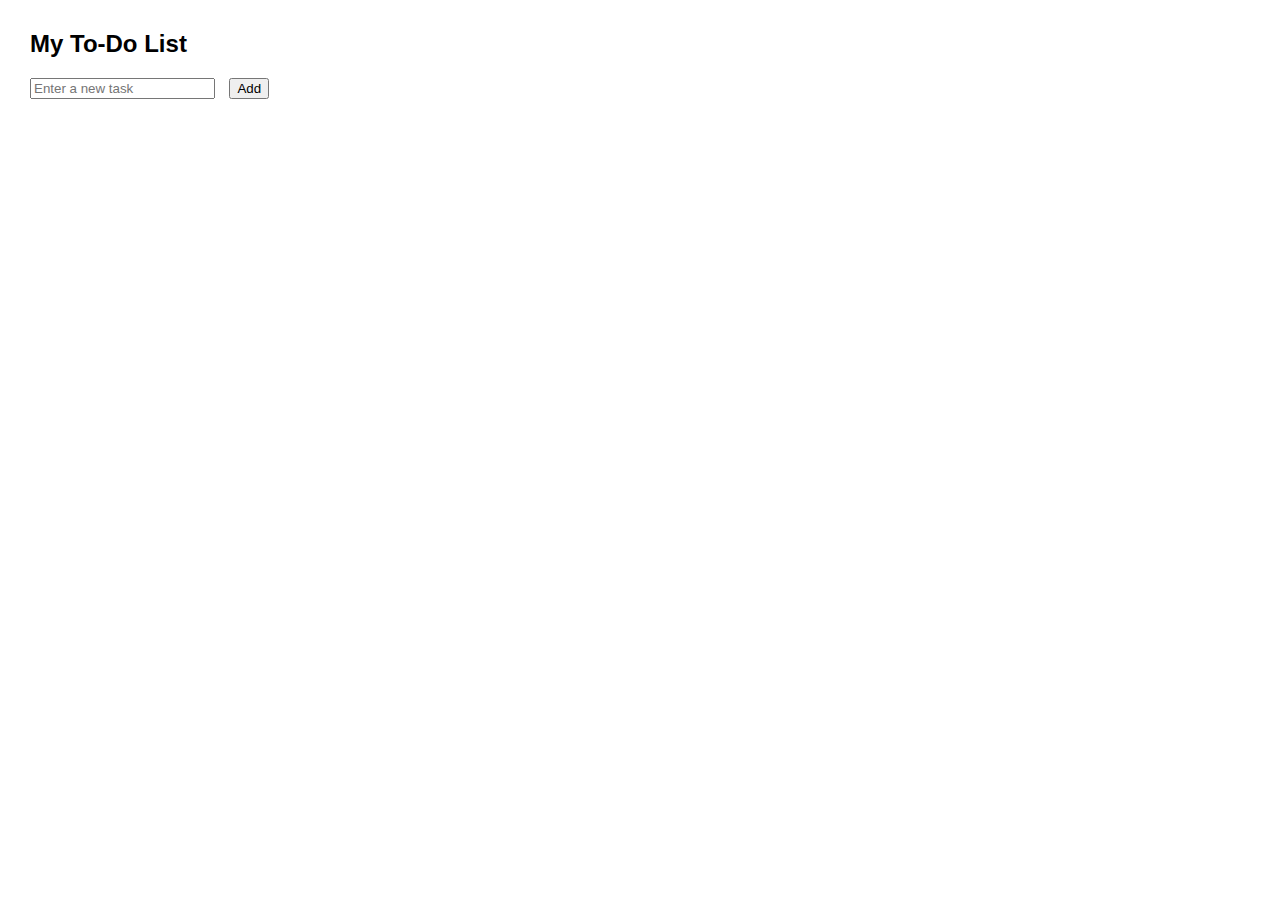
<file: New folder/do-list/do.html>
<!DOCTYPE html>
<html lang="en">
<head>
  <meta charset="UTF-8">
  <title>To-Do List</title>
  <style>
    body {
      font-family: Arial, sans-serif;
      margin: 30px;
    }
    ul {
      list-style-type: none;
      padding: 0;
    }
    li {
      background: #f2f2f2;
      margin: 5px 0;
      padding: 10px;
      border-radius: 5px;
    }
    button {
      margin-left: 10px;
    }
  </style>
</head>
<body>
  <h2>My To-Do List</h2>
  <input type="text" id="todoInput" placeholder="Enter a new task">
  <button onclick="addItem()">Add</button>
  
  <ul id="todoList"></ul>

  <script>
    function addItem() {
      const input = document.getElementById("todoInput");
      const task = input.value.trim();
      if (task === "") {
        alert("Please enter a task!");
        return;
      }
      const li = document.createElement("li");
      li.textContent = task;
      document.getElementById("todoList").appendChild(li);
      input.value = "";
    }
  </script>
</body>
</html>
</file>
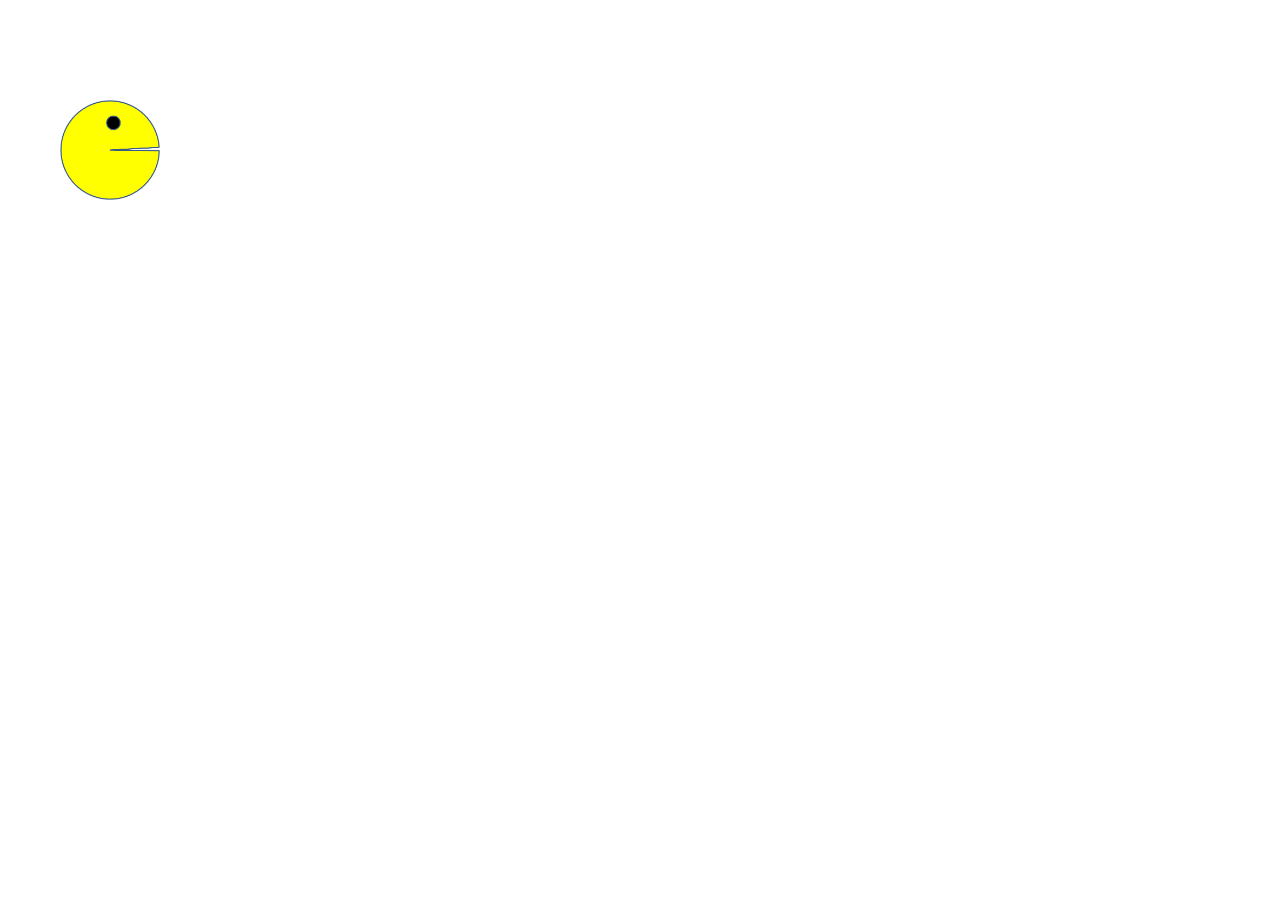
<file: New folder/Project1/PacMan3_1.html>
<!DOCTYPE html>
<html lang="en">
<head>
  <meta charset="UTF-8">
  <title>PacMan Animation</title>
  <style>
    #PacMan {
      position: absolute;
      left: 0;
      top: 100px;
    }
  </style>
</head>
<body>
  <!-- Start PacMan Image -->
  <img id="PacMan" src="PacMan1.png" width="100">

  <!-- JS file -->
  <script src="PacMan3_1.js"></script>
</body>
</html>
</file>
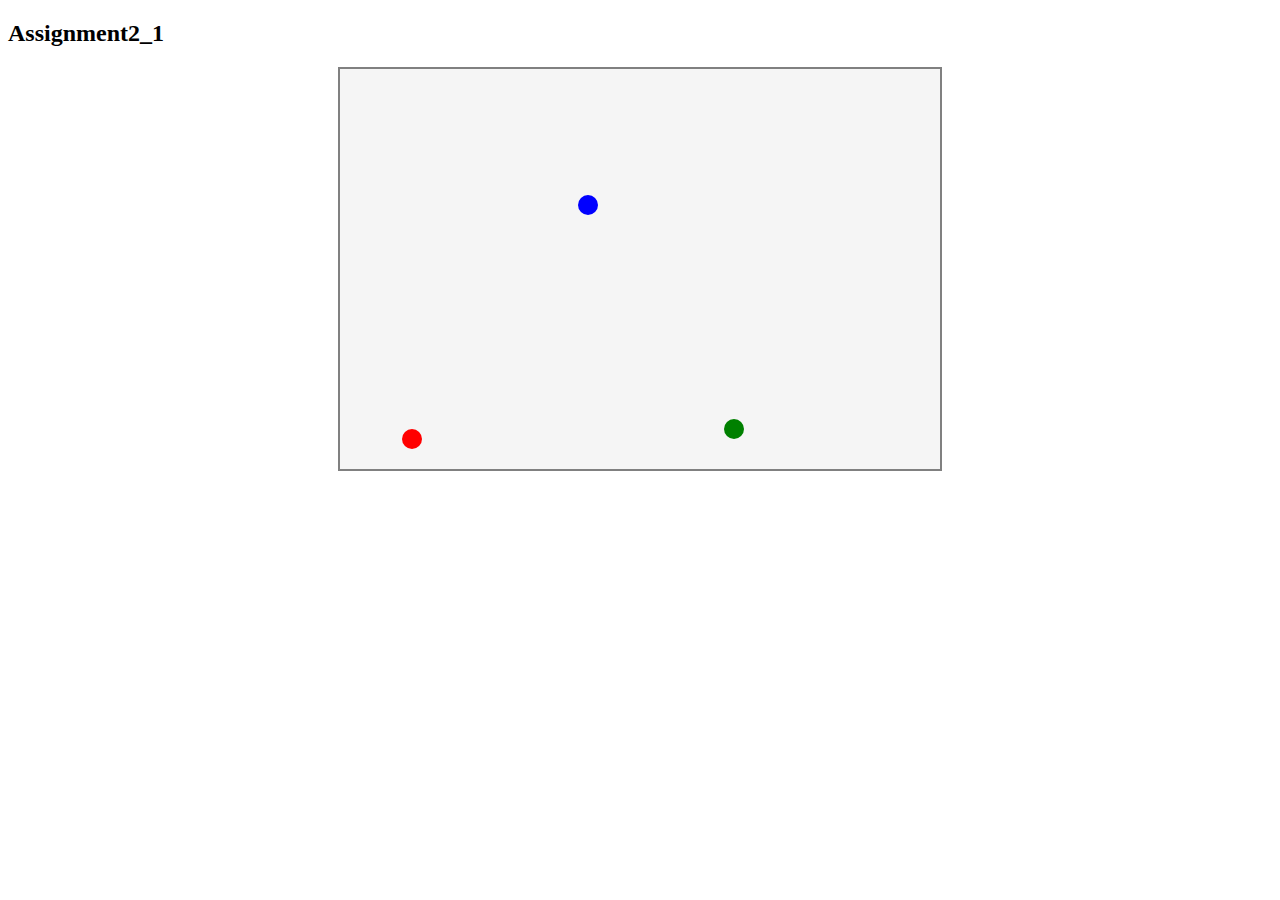
<file: New folder/Project2/Assignment2_1.html>
<!DOCTYPE html>
<html lang="en">
<head>
  <meta charset="UTF-8">
  <title>BALL MOVEMENT</title>
  <style>
    #area {
      position: relative;
      background-color: whitesmoke;
      margin: 1em auto;
      width: 600px;
      height: 400px;
      border: 2px solid gray;
    }
    .ball {
      position: absolute;
      display: inline-block;
      border-radius: 50%;
    }
  </style>
</head>
<body>
  <h2>Assignment2_1</h2>
  <div id="area"></div>

  <!-- Link JS file -->
  <script src="Assignment2_1.js"></script>
</body>
</html>
</file>
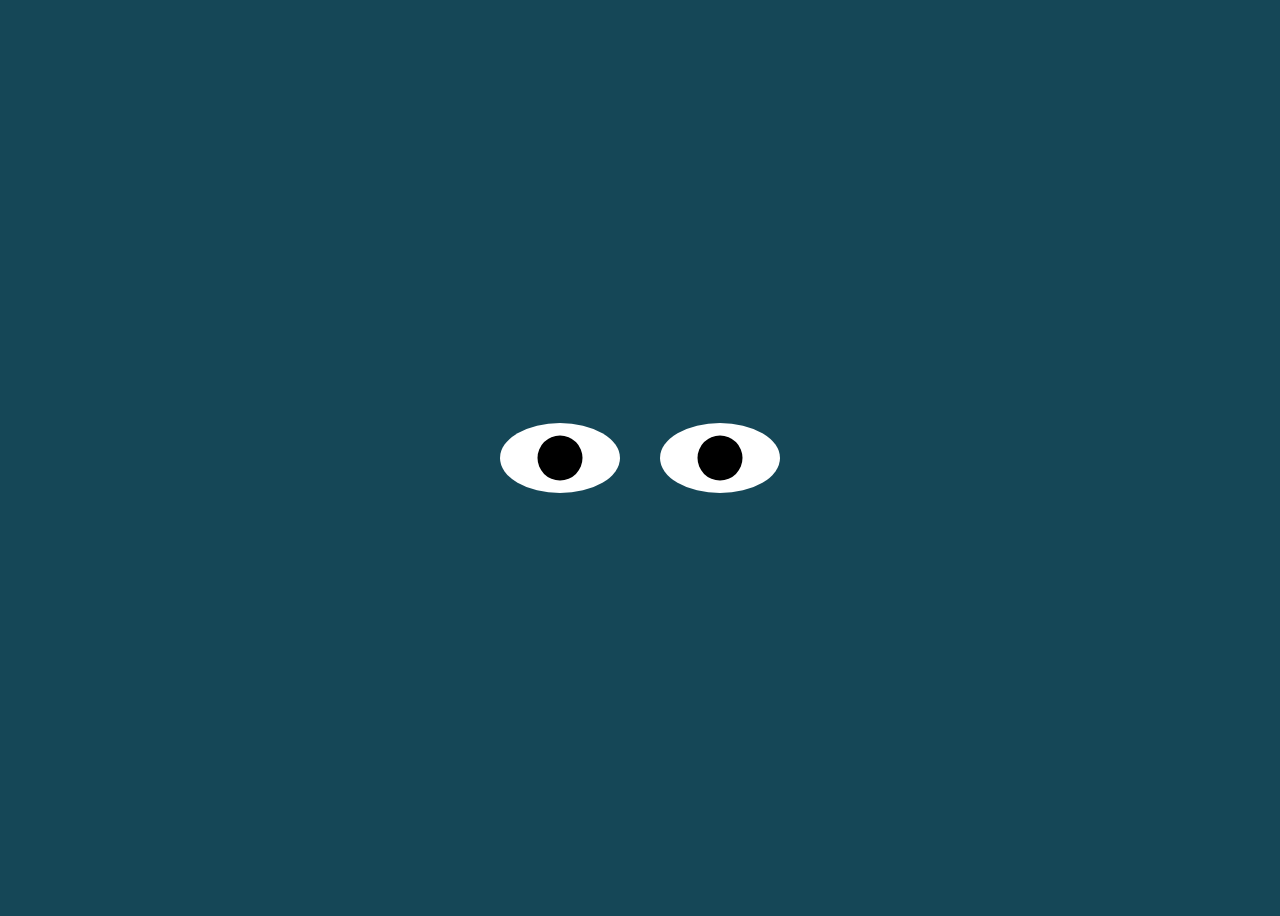
<file: New folder/Project3/Assignment7.html>
<!DOCTYPE html>
<html lang="en">
<head>
  <meta charset="UTF-8">
  <meta name="viewport" content="width=device-width, initial-scale=1.0">
  <title>Oval Eye Movement</title>
  <style>
    body {
      background: #154757; /* dark teal like your screenshot */
      display: flex;
      justify-content: center;
      align-items: center;
      height: 100vh;
    }

    .face {
      display: flex;
      gap: 40px;
    }

    .eye {
      width: 120px;
      height: 70px;
      background: white;
      border-radius: 50% / 50%; /* makes it oval horizontally */
      position: relative;
      overflow: hidden;
    }

    .pupil {
      width: 45px;
      height: 45px;
      background: black;
      border-radius: 50%;
      position: absolute;
      top: 50%;
      left: 50%;
      transform: translate(-50%, -50%);
      transition: transform 0.05s linear;
    }
  </style>
</head>
<body>
  <div class="face">
    <div class="eye"><div class="pupil"></div></div>
    <div class="eye"><div class="pupil"></div></div>
  </div>

  <script src="Assignment7.js"></script>
</body>
</html>
</file>
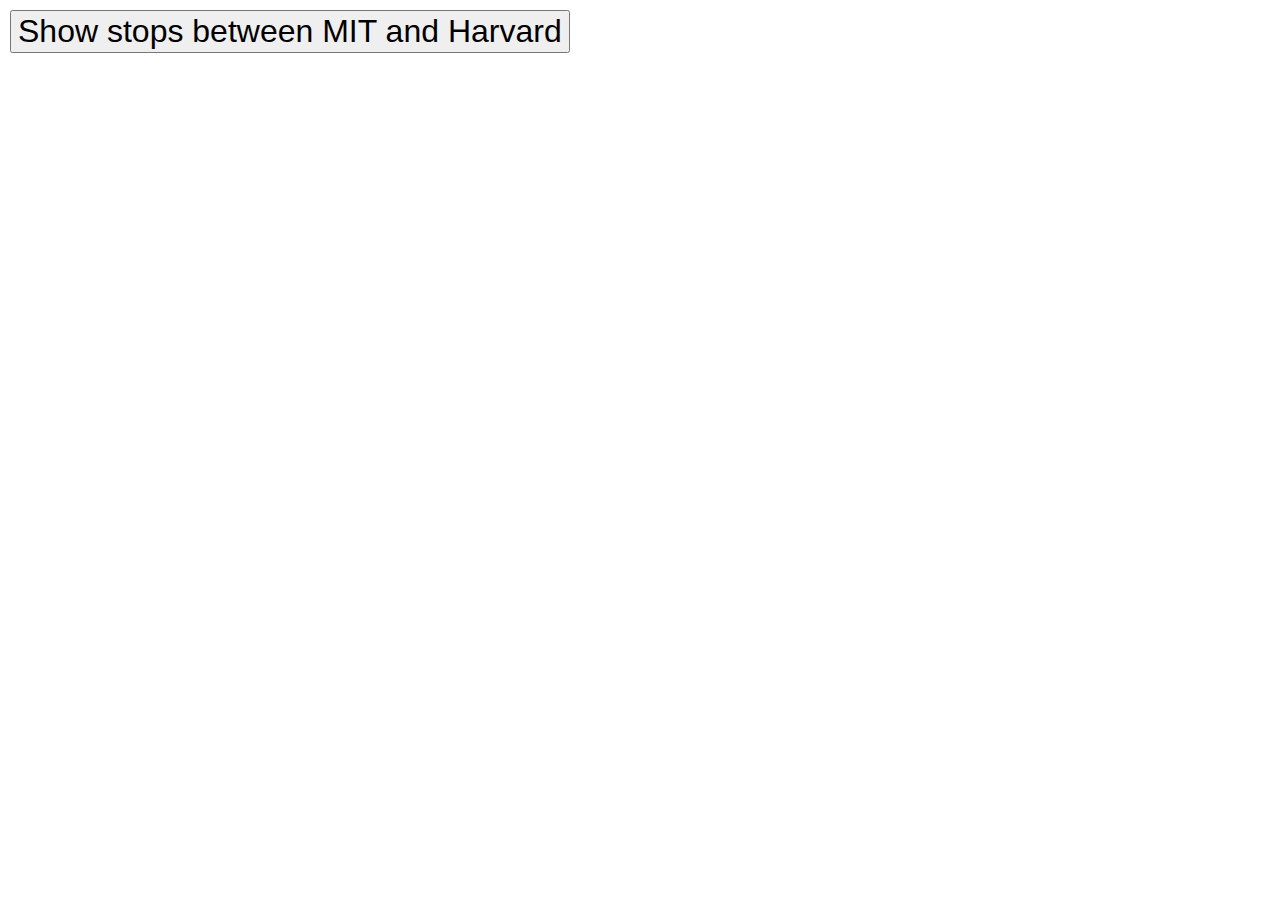
<file: New folder/Project4/Assignment8.html>
<!DOCTYPE html>
<html>


<head>
    <meta charset="utf-8" />
    <title>Map Animation</title>
    <meta name="viewport" content="initial-scale=1,maximum-scale=1,user-scalable=no" />
    <script src="https://api.mapbox.com/mapbox-gl-js/v1.11.0/mapbox-gl.js"></script>
    <link href="https://api.mapbox.com/mapbox-gl-js/v1.11.0/mapbox-gl.css" rel="stylesheet" />
    <link href="./Assignment8.css" rel="stylesheet" />
</head>


<body>
    <div id="map"></div>
    <div class="map-overlay top">
        <button style="font-size: 2em" onclick="move()">
            Show stops between MIT and Harvard
        </button>
    </div>
    <script src="./Assignment8.js"></script>
</body>


</html>
</file>
<file: New folder/Project4/Assignment8.css>
body {
  margin: 0;
  padding: 0;
}
#map {
  position: absolute;
  top: 0;
  bottom: 0;
  width: 100%;
}


.map-overlay {
  position: absolute;
  left: 0;
  padding: 10px;
}
</file>
